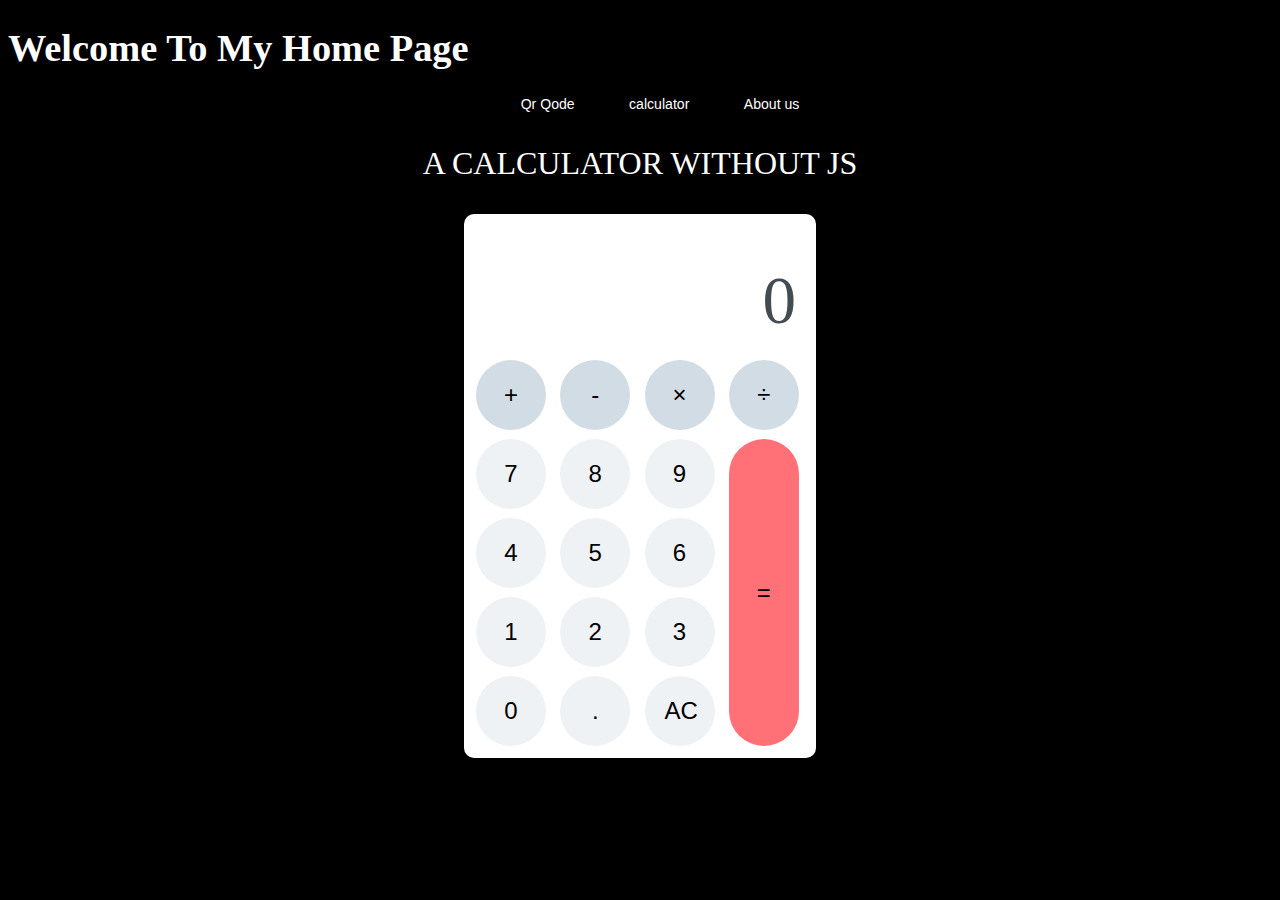
<file: index.html>
<!DOCTYPE html>
<html lang="en">
<head>
    <meta charset="UTF-8">
    <meta name="keywords" content="HTML, CSS">
    <meta name="author" content="ADEKUNLE SAMUEL">
    <meta http-equiv="X-UA-Compatible" content="IE=edge">
    <meta name="viewport" content="width=device-width, initial-scale=1.0">
    <title>MY WEBSITE</title>
    <head>
        <link rel="stylesheet" href="style.css">
        <link rel="icon" href="./images/1.jpeg">
        <link rel="script" href="">
     </head>
     <body>
      <div>
        <h1>
        <a href="index.html">Welcome to my home page</a>
        </h1>
      </div>
      <div class="first">
       <ul>
            <li><a href="qr.html">Qr Qode</a></li>
            <li><a href="#Calc">calculator</a></li>
            <li><a href="#About_us">About us</a></li>           
       </ul>
      </div>
      <div id="Calc">
        <p style="font-size: xx-large;text-align: center;">A CALCULATOR WITHOUT JS</p>
      </div>
      <div class="calculator">
        <div class="calculator__output">0</div>
        <div class="calculator__keys">
          <button class="calculator__key calculator__key--operator">+</button>
          <button class="calculator__key calculator__key--operator">-</button>
          <button class="calculator__key calculator__key--operator">&times;</button>
          <button class="calculator__key calculator__key--operator">÷</button>
          <button class="calculator__key">7</button>
          <button class="calculator__key">8</button>
          <button class="calculator__key">9</button>
          <button class="calculator__key">4</button>
          <button class="calculator__key">5</button>
          <button class="calculator__key">6</button>
          <button class="calculator__key">1</button>
          <button class="calculator__key">2</button>
          <button class="calculator__key">3</button>
          <button class="calculator__key">0</button>
          <button class="calculator__key">.</button>
          <button class="calculator__key">AC</button>
          <button class="calculator__key calculator__key--enter">=</button>
        </div>
      </div>
     </body>
</html>
</file>
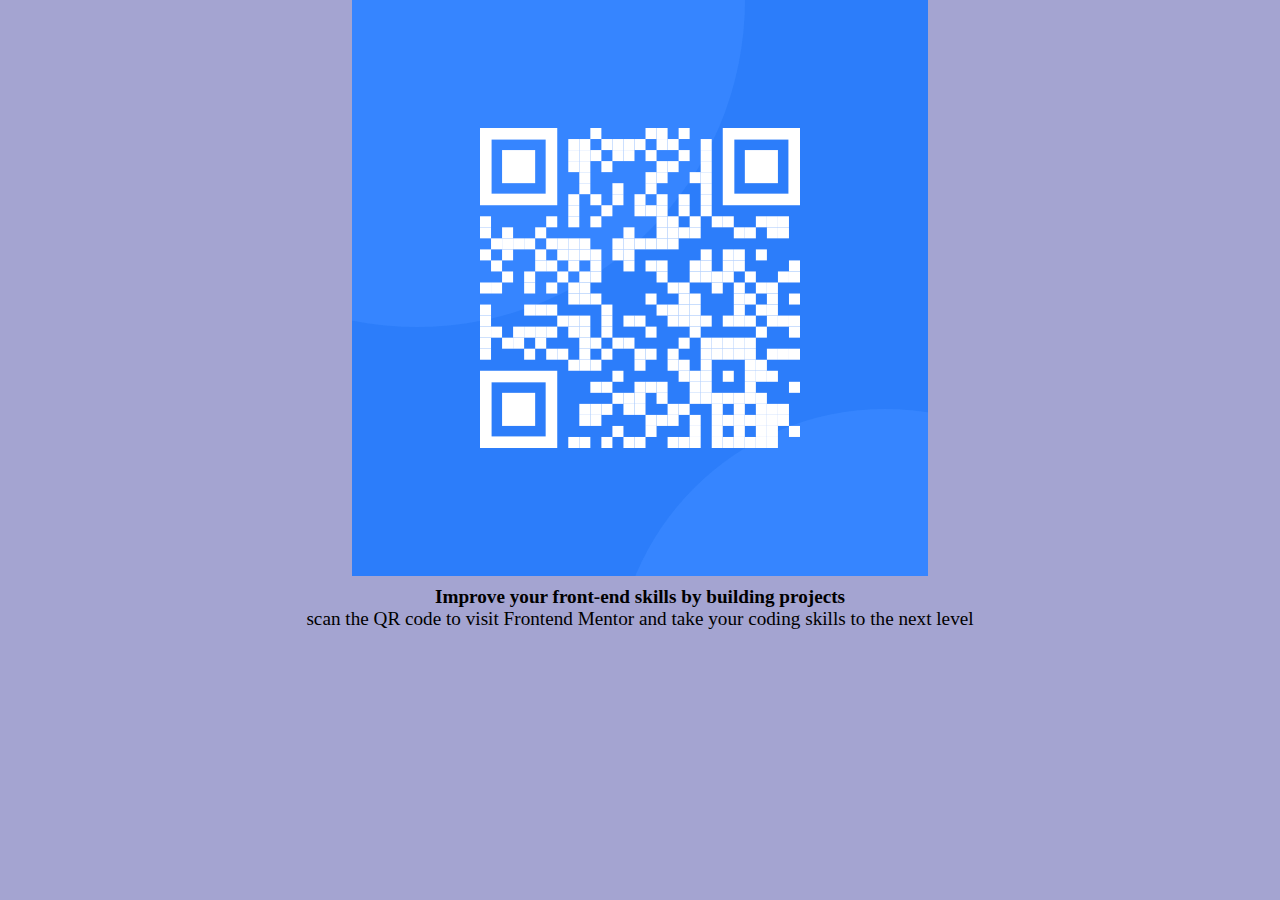
<file: qr.html>
<!DOCTYPE html>
<html lang="en">
<head>
    <meta charset="UTF-8">
    <meta http-equiv="X-UA-Compatible" content="IE=edge">
    <meta name="author" content="ADEKUNLE SAMUEL">
    <meta name="viewport" content="width=device-width, initial-scale=1.0">
    <title>Qr Code</title>
    <link rel="stylesheet" href="qr.css">
    <link rel="shortcut icon" href="./images/favicon-32x32.png" type="image/x-icon">
</head>
<body>
    <div class="container">
        <img src="./images/image-qr-code.png" alt="image-qr-code">
        <p>
            <b>Improve your front-end skills by building projects</b>
            <br>
            scan the QR code to visit Frontend Mentor and take your coding skills to the next level
        </p>
    </div>
</body>
</html>
</file>
<file: style.css>
body{
    background-color:black;
    color: white;
}
h1{
    font-size: 3vw;
    text-transform: capitalize;
}
ul{
    list-style-type: none;
    margin: 0;
    padding-top: 0;
    overflow: hidden;
}
li{
    display: inline;
    
}
li a{
    font-size: 1.1vw;
    float:center;
    padding: 25px;
}
a:link {
        color: white;
        background-color: transparent;
        text-decoration: none;
    }
      
      a:visited {
        color: white;
        background-color: transparent;
        text-decoration: none;
    }
      
      a:hover {
        color: grey;
        background-color: transparent;
        text-decoration: underline;
    }
      
      a:active {
        color: yellow;
        background-color: transparent;
        text-decoration: underline;
    }
    .search__input {
        width: 20%;
        padding: 12px 24px;
        background-color: transparent;
        line-height: 18px;
        color: #575756;
        background-color: transparent;
        border-radius: 50px;
        border: 1px solid #575756;
    }
div.first{
    text-align: center;
    font-family: sans-serif;
}
.calculator {
    border-radius: 10px;
    box-shadow: 0px 3px 6px 0px rgba(0, 0, 0, 0.15), 0px 2px 4px 0px rgba(0, 0, 0, 0.12);
    margin-inline-start: auto;
    margin-inline-end: auto;
    margin-block-start: 2em;
    max-inline-size: 22rem;
    overflow: hidden;
    color: hsl(202, 11%, 29%);
  }
  .calculator__output {
    background: hsl(255, 100%, 100%);
    font-size: 4.2rem;
    padding-block-start: 3rem;
    padding-block-end: 0.5rem;
    padding-inline-end: 1.25rem;
    text-align: end;
  }
  .calculator__keys {
    display: grid;
    grid-template-columns: repeat(4, 1fr);
    grid-gap: 1px;
    background: hsl(255, 100%, 100%);
    padding: 0.5rem;
  }
  .calculator__key {
    background: hsl(210, 25%, 95%);
    border: none;
    padding-block-start: 1rem;
    padding-block-end: 1rem;
    padding-inline-end: 1.25rem;
    padding-inline-start: 1.25rem;
    font-size: 1.5rem;
    /* Playful Styles */
    inline-size: 70px;
    block-size: 70px;
    margin: 0.25rem;
    border-radius: 40px;
  }
  .calculator__key:active,
  .calculator__key:focus {
    box-shadow: 0 0 8px 0 rgba(0, 0, 0, 0.3) inset;
    outline: none;
  }
  .calculator__key--operator {
    background: hsl(208, 25%, 86%);
  }
  .calculator__key--operator:active {
    background: hsl(208, 24%, 80%);
  }
  .calculator__key--enter {
    grid-column: 4 / 5;
    grid-row: 2 / span 4;
    background: hsl(357, 100%, 72%);
    height: auto;
  }
</file>
<file: qr.css>
*{
    box-sizing: border-box;
    margin: 0%;
    padding: 0%;
}
body{
    width: 100%;
    background-color: rgb(164, 164, 209);
}
.container {
    display: flex;
    flex-wrap: wrap;
    align-items: center;
    justify-content: center;
  }
  
  img {
    max-width: 70%;
  }
  
  p {
    text-align: center;
    font-size: 1.2em;
    margin: 0.5em 0;
    width: 60%;
  }
  
  @media (max-width: 600px) {
    p {
      font-size: 1em;
      width: 60%;
    }
  }
</file>
